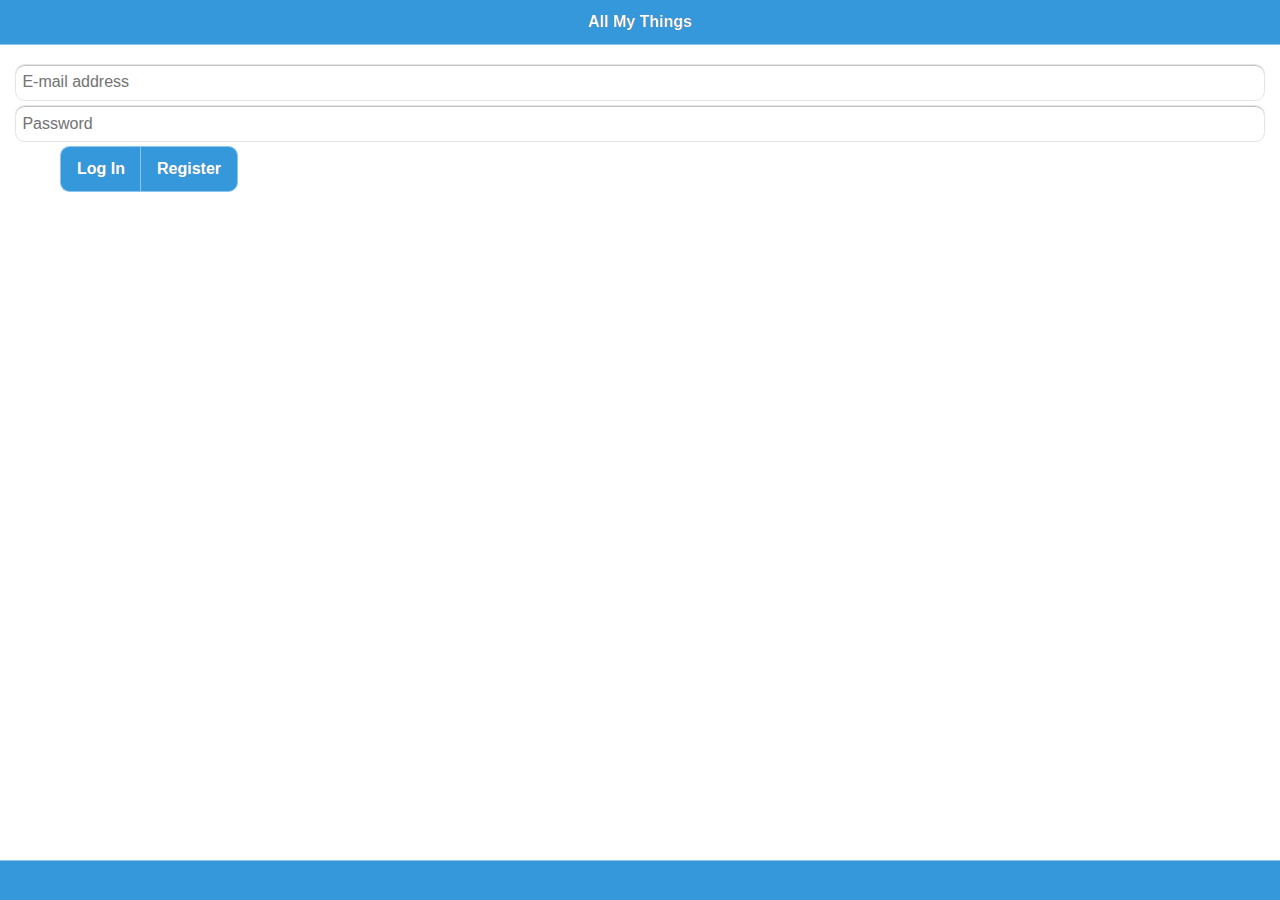
<file: assets/www/Login.html>
<!DOCTYPE html>
<html>
    
    <head>
        <title>
            Login
        </title>
        <meta http-equiv="Content-Type" content="text/html; charset=UTF-8">
        <meta name="format-detection" content="telephone=no">
        <meta name="viewport" content="user-scalable=no, initial-scale=1, maximum-scale=1, minimum-scale=1">
        <meta name="apple-mobile-web-app-capable" content="yes">
        <meta name="apple-mobile-web-app-status-bar-style" content="black-translucent">
        <meta name="msapplication-tap-highlight" content="no">
        <link href="files/resources/lib/theme/jqm/jqm.css" rel="stylesheet" />
        <link href="files/resources/lib/theme/flat-ui/flat-ui.css" rel="stylesheet" />
        <link href="files/resources/lib/jquerymobile/1.4.4/jquery.mobile.structure-1.4.4.css"
        rel="stylesheet" />
        <script type="text/javascript" src="files/resources/lib/underscore/underscore.js">
        </script>
        <script type="text/javascript" src="files/resources/lib/store/json2.js">
        </script>
        <script type="text/javascript" src="files/resources/lib/jquery/jquery-2.1.1.js">
        </script>
        <script type="text/javascript">
                    $(document).bind("mobileinit", function()
            {
                if (navigator.userAgent.toLowerCase().indexOf("android") != -1)
                {
                    $.mobile.defaultPageTransition = 'none';
                    $.mobile.defaultDialogTransition = 'none';
                }
                else if (navigator.userAgent.toLowerCase().indexOf("msie") != -1)
                {
                    $.mobile.allowCrossDomainPages = true;
                    $.support.cors = true;
                }
            });
        </script>
        <script type="text/javascript" src="files/resources/lib/jquerymobile/1.4.4/jquery.mobile-1.4.4.js">
        </script>
        <script type="text/javascript" src="files/resources/js/mobilebase.js">
        </script>
        <script type="text/javascript" src="files/resources/lib/event/customEventHandler.js">
        </script>
        <script type="text/javascript" src="files/resources/lib/base/sha1.js">
        </script>
        <script type="text/javascript" src="files/resources/lib/base/oauth.js">
        </script>
        <script type="text/javascript" src="files/resources/lib/base/contexts.js">
        </script>
        <script type="text/javascript" src="files/resources/lib/base/jquery.xml2json.min.js">
        </script>
        <script type="text/javascript" src="files/resources/lib/base/appery.js">
        </script>
        <script type="text/javascript" src="files/resources/lib/base/component-manager.js">
        </script>
        <script type="text/javascript" src="files/resources/lib/base/mapping-impl.js">
        </script>
        <script type="text/javascript" src="files/resources/lib/base/entity-api.js">
        </script>
        <script type="text/javascript" src="files/resources/lib/base/storage-api.js">
        </script>
        <script type="text/javascript" src="files/resources/lib/get_target_platform.js">
        </script>
        <script type="text/javascript" src="files/resources/lib/cordova.js">
        </script>
        <link href="files/resources/css/mobilebase.css" rel="stylesheet" type="text/css"
        />
        <script type="text/javascript" src="files/views/assets/js/services/model.js">
        </script>
        <script type="text/javascript" src="files/views/assets/js/SampleImageScript.js">
        </script>
        <script type="text/javascript" src="files/views/assets/js/FileUpload.js">
        </script>
        <script type="text/javascript" src="files/views/assets/js/services/service.js">
        </script>
        <script type="text/javascript" src="files/resources/lib/base/databaseUtils.js">
        </script>
    </head>
    
    <body>
        <script language="JavaScript" type="text/javascript">
                
        </script>
        <div data-role="page" style="min-height:480px;" dsid="Login" id="Login" class="type-interior"
        data-theme="f">
            <!-- mobileheader -->
            <div data-role="header" data-position="fixed" data-add-back-btn="false" data-back-btn-text="Back"
            data-theme="f" name="mobileheader" id="Login_mobileheader" class="Login_mobileheader">
                <h1 dsid="mobileheader">
                    All My Things
                </h1>
            </div>
            <!-- mobilecontainer -->
            <div data-role="content" id="Login_mobilecontainer" name="mobilecontainer" class="Login_mobilecontainer ui-content"
            dsid="mobilecontainer" data-theme="f">
                <link href="Login.css" rel="stylesheet" type="text/css" />
                <script type="text/javascript" src="Login.js">
                </script>
                <!-- login_username -->
                <div data-role="fieldcontain" class="Login_login_username ">
                    <input type="text" name="login_username" dsid="login_username" value="" placeholder="E-mail address"
                    id="Login_login_username" tabindex="1" multiple data-theme="f" class="Login_login_username"
                    />
                </div>
                <!-- login_password -->
                <div data-role="fieldcontain" class="Login_login_password ">
                    <input type="password" name="login_password" dsid="login_password" value="" placeholder="Password"
                    id="Login_login_password" tabindex="2" multiple data-theme="f" class="Login_login_password"
                    />
                </div>
                <!-- mobilegroupedbuttons_23 -->
                <div data-role="controlgroup" data-type='horizontal' data-mini="false" name="mobilegroupedbuttons_23"
                id="Login_mobilegroupedbuttons_23" dsid="mobilegroupedbuttons_23" class="Login_mobilegroupedbuttons_23">
                    <!-- login_button --><!--
                    --><a data-role="button" name="login_button" dsid="login_button" class="Login_login_button"
                    id="Login_login_button" data-corners="true" data-icon="none" data-iconpos='nowhere'
                    x-apple-data-detectors="false" data-theme="f" tabindex="9" reRender='mobilegroupedbuttons_23'>
                    Log In
                    </a><!--
                    --><!-- register_button --><!--
                    --><a data-role="button" name="register_button" dsid="register_button" class="Login_register_button"
                    id="Login_register_button" data-corners="true" data-icon="none" data-iconpos='nowhere'
                    x-apple-data-detectors="false" data-theme="f" tabindex="9" reRender='mobilegroupedbuttons_23'>
                    Register
                    </a>
                </div>
            </div>
            <!-- mobilefooter -->
            <div data-role="footer" data-position="fixed" class="Login_mobilefooter" name="mobilefooter"
            dsid="mobilefooter" id="Login_mobilefooter" data-theme="f">
            </div>
        </div>
    </body>

</html>
</file>
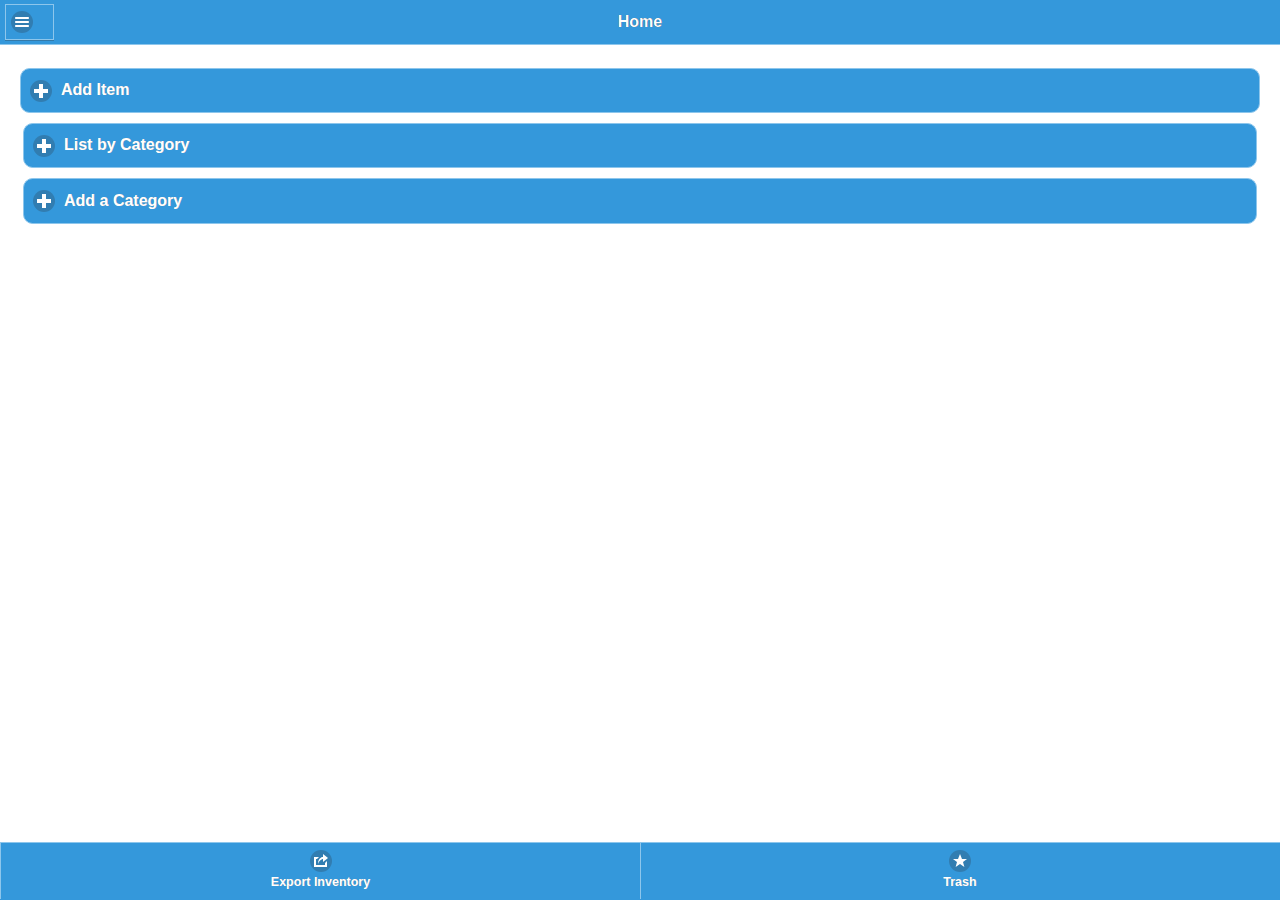
<file: assets/www/Welcome.html>
<!DOCTYPE html>
<html>
    
    <head>
        <title>
            Welcome
        </title>
        <meta http-equiv="Content-Type" content="text/html; charset=UTF-8">
        <meta name="format-detection" content="telephone=no">
        <meta name="viewport" content="user-scalable=no, initial-scale=1, maximum-scale=1, minimum-scale=1">
        <meta name="apple-mobile-web-app-capable" content="yes">
        <meta name="apple-mobile-web-app-status-bar-style" content="black-translucent">
        <meta name="msapplication-tap-highlight" content="no">
        <link href="files/resources/lib/theme/jqm/jqm.css" rel="stylesheet" />
        <link href="files/resources/lib/theme/flat-ui/flat-ui.css" rel="stylesheet" />
        <link href="files/resources/lib/jquerymobile/1.4.4/jquery.mobile.structure-1.4.4.css"
        rel="stylesheet" />
        <script type="text/javascript" src="files/resources/lib/underscore/underscore.js">
        </script>
        <script type="text/javascript" src="files/resources/lib/store/json2.js">
        </script>
        <script type="text/javascript" src="files/resources/lib/jquery/jquery-2.1.1.js">
        </script>
        <script type="text/javascript">
                    $(document).bind("mobileinit", function()
            {
                if (navigator.userAgent.toLowerCase().indexOf("android") != -1)
                {
                    $.mobile.defaultPageTransition = 'none';
                    $.mobile.defaultDialogTransition = 'none';
                }
                else if (navigator.userAgent.toLowerCase().indexOf("msie") != -1)
                {
                    $.mobile.allowCrossDomainPages = true;
                    $.support.cors = true;
                }
            });
        </script>
        <script type="text/javascript" src="files/resources/lib/jquerymobile/1.4.4/jquery.mobile-1.4.4.js">
        </script>
        <script type="text/javascript" src="files/resources/js/mobilebase.js">
        </script>
        <script type="text/javascript" src="files/resources/lib/event/customEventHandler.js">
        </script>
        <script type="text/javascript" src="files/resources/lib/base/sha1.js">
        </script>
        <script type="text/javascript" src="files/resources/lib/base/oauth.js">
        </script>
        <script type="text/javascript" src="files/resources/lib/base/contexts.js">
        </script>
        <script type="text/javascript" src="files/resources/lib/base/jquery.xml2json.min.js">
        </script>
        <script type="text/javascript" src="files/resources/lib/base/appery.js">
        </script>
        <script type="text/javascript" src="files/resources/lib/base/component-manager.js">
        </script>
        <script type="text/javascript" src="files/resources/lib/base/mapping-impl.js">
        </script>
        <script type="text/javascript" src="files/resources/lib/base/entity-api.js">
        </script>
        <script type="text/javascript" src="files/resources/lib/base/storage-api.js">
        </script>
        <script type="text/javascript" src="files/resources/lib/get_target_platform.js">
        </script>
        <script type="text/javascript" src="files/resources/lib/cordova.js">
        </script>
        <link href="files/resources/css/mobilebase.css" rel="stylesheet" type="text/css"
        />
        <script type="text/javascript" src="files/views/assets/js/services/model.js">
        </script>
        <script type="text/javascript" src="files/views/assets/js/SampleImageScript.js">
        </script>
        <script type="text/javascript" src="files/views/assets/js/FileUpload.js">
        </script>
        <script type="text/javascript" src="files/views/assets/js/services/service.js">
        </script>
        <script type="text/javascript" src="files/resources/lib/base/databaseUtils.js">
        </script>
    </head>
    
    <body>
        <script language="JavaScript" type="text/javascript">
                
        </script>
        <div data-role="page" style="min-height:480px;" dsid="Welcome" id="Welcome" class="type-interior"
        data-theme="f">
            <!-- mobileheader -->
            <div data-role="header" data-position="fixed" data-add-back-btn="false" data-back-btn-text="Back"
            data-theme="f" name="mobileheader" id="Welcome_mobileheader" class="Welcome_mobileheader">
                <h1 dsid="mobileheader">
                    Home
                </h1>
                <!-- mobilebutton_36 --><!--
                --><a data-role="button" name="mobilebutton_36" dsid="mobilebutton_36" class="Welcome_mobilebutton_36 ui-btn-left"
                style='min-height:16px; ' id="Welcome_mobilebutton_36" data-corners="false" data-icon="bars"
                data-iconpos="left" x-apple-data-detectors="false" data-inline='true' data-mini='true'
                data-theme="f" tabindex="7">
                &nbsp;
                </a>
            </div>
            <!-- mobilecontainer -->
            <div data-role="content" id="Welcome_mobilecontainer" name="mobilecontainer" class="Welcome_mobilecontainer ui-content"
            dsid="mobilecontainer" data-theme="f">
                <link href="Welcome.css" rel="stylesheet" type="text/css" />
                <script type="text/javascript" src="Welcome.js">
                </script>
                <!-- collapsibleset -->
                <div data-role="collapsible-set" data-theme="f" data-content-theme=f data-collapsed-icon='plus'
                data-expanded-icon='minus' name="collapsibleset" id="Welcome_collapsibleset" dsid="collapsibleset"
                class="Welcome_collapsibleset">
                    <!-- additem_block -->
                    <div data-role="collapsible" id="Welcome_additem_block" name="additem_block" dsid="additem_block"
                    data-collapsed="true" data-theme="f" data-content-theme="f" data-iconpos='left' class="Welcome_additem_block"
                    reRender='collapsibleset'>
                        <h3 id="Welcome_addItemButton" name="addItemButton" dsid="addItemButton">
                            Add Item
                        </h3>
                        <!-- additem_itemname -->
                        <div data-role="fieldcontain" class="Welcome_additem_itemname ">
                            <input type="text" name="additem_itemname" dsid="additem_itemname" value="" placeholder="Item name "
                            id="Welcome_additem_itemname" tabindex="12" multiple data-theme="f" class="Welcome_additem_itemname"
                            />
                        </div>
                        <!-- additem_datebought -->
                        <div data-role="fieldcontain" class="Welcome_additem_datebought ">
                            <input type="text" name="additem_datebought" dsid="additem_datebought" value=""
                            placeholder="Date bought" id="Welcome_additem_datebought" tabindex="13" multiple
                            data-theme="f" class="Welcome_additem_datebought" />
                        </div>
                        <!-- additem_currentlocation -->
                        <div data-role="fieldcontain" class="Welcome_additem_currentlocation ">
                            <input type="text" name="additem_currentlocation" dsid="additem_currentlocation"
                            value="" placeholder="Current location" id="Welcome_additem_currentlocation" tabindex="15"
                            multiple data-theme="f" class="Welcome_additem_currentlocation" />
                        </div>
                        <!-- additem_notes -->
                        <div data-role="fieldcontain" class="Welcome_additem_notes ">
                            <input type="text" name="additem_notes" dsid="additem_notes" value="" placeholder="Notes"
                            id="Welcome_additem_notes" tabindex="21" multiple data-theme="f" class="Welcome_additem_notes"
                            />
                        </div>
                        <!-- file_input -->
                        <div data-role="fieldcontain" class="Welcome_file_input ">
                            <input type="file" name="file_input" dsid="file_input" value="Input" placeholder=""
                            id="Welcome_file_input" tabindex="27" multiple data-theme="f" data-mini="true" class="Welcome_file_input"
                            />
                        </div>
                        <!-- additem_categoryselectmenu -->
                        <div data-role="fieldcontain" class="Welcome_additem_categoryselectmenu ">
                            <select name="additem_categoryselectmenu" id="Welcome_additem_categoryselectmenu"
                            dsid="additem_categoryselectmenu" data-theme="f" data-role="appery_selectmenu" data-inline="false"
                            data-mini="false" data-icon="arrow-d" data-iconpos="right" data-native-menu="false"
                            tabindex="36" appery-class="Welcome_additem_categoryselectmenu">
                                <option id="Welcome_additem_categoryselectmenu-0" value="Home" reRender="additem_categoryselectmenu"
                                dsid="additem_categoryselectmenu-0" selected="selected">
                                    Home
                                </option>
                                <option id="Welcome_additem_categoryselectmenu-1" value="Office" reRender="additem_categoryselectmenu"
                                dsid="additem_categoryselectmenu-1">
                                    Office
                                </option>
                                <option id="Welcome_additem_categoryselectmenu-2" value="Kitchen" reRender="additem_categoryselectmenu"
                                dsid="additem_categoryselectmenu-2">
                                    Kitchen
                                </option>
                                <option id="Welcome_additem_categoryselectmenu-3" value="Cleaning" reRender="additem_categoryselectmenu"
                                dsid="additem_categoryselectmenu-3">
                                    Cleaning
                                </option>
                                <option id="Welcome_additem_categoryselectmenu-4" value="Garage" reRender="additem_categoryselectmenu"
                                dsid="additem_categoryselectmenu-4">
                                    Garage
                                </option>
                                <option id="Welcome_additem_categoryselectmenu-5" value="School" reRender="additem_categoryselectmenu"
                                dsid="additem_categoryselectmenu-5">
                                    School
                                </option>
                                <option id="Welcome_additem_categoryselectmenu-6" value="Electronics" reRender="additem_categoryselectmenu"
                                dsid="additem_categoryselectmenu-6">
                                    Electronics
                                </option>
                            </select>
                        </div>
                        <!-- additem_button --><!--
                        --><a data-role="button" name="additem_button" dsid="additem_button" class="Welcome_additem_button"
                        id="Welcome_additem_button" data-corners="true" data-icon="none" data-iconpos='nowhere'
                        x-apple-data-detectors="false" data-mini="false" data-theme="f" tabindex="14">
                        Add
                        </a>
                    </div>
                </div>
                <!-- list_by_category_block -->
                <div data-role="collapsible" id="Welcome_list_by_category_block" name="list_by_category_block"
                dsid="list_by_category_block" data-collapsed="true" data-theme="f" data-content-theme="f"
                data-iconpos='left' class="Welcome_list_by_category_block">
                    <h3 id="Welcome_list_by_category_header" name="list_by_category_header" dsid="list_by_category_header">
                        List by Category
                    </h3>
                    <!-- list_by_category_select_menu -->
                    <div data-role="fieldcontain" class="Welcome_list_by_category_select_menu ">
                        <select name="list_by_category_select_menu" id="Welcome_list_by_category_select_menu"
                        dsid="list_by_category_select_menu" data-theme="f" data-role="appery_selectmenu"
                        data-inline="false" data-mini="false" data-icon="arrow-d" data-iconpos="right" data-native-menu="false"
                        tabindex="37" appery-class="Welcome_list_by_category_select_menu">
                            <option id="Welcome_list_by_category_select_menu-0" value="Home" reRender="list_by_category_select_menu"
                            dsid="list_by_category_select_menu-0" selected="selected">
                                Home
                            </option>
                            <option id="Welcome_list_by_category_select_menu-1" value="Office" reRender="list_by_category_select_menu"
                            dsid="list_by_category_select_menu-1">
                                Office
                            </option>
                            <option id="Welcome_list_by_category_select_menu-2" value="Kitchen" reRender="list_by_category_select_menu"
                            dsid="list_by_category_select_menu-2">
                                Kitchen
                            </option>
                            <option id="Welcome_list_by_category_select_menu-3" value="Cleaning" reRender="list_by_category_select_menu"
                            dsid="list_by_category_select_menu-3">
                                Cleaning
                            </option>
                            <option id="Welcome_list_by_category_select_menu-4" value="Garage" reRender="list_by_category_select_menu"
                            dsid="list_by_category_select_menu-4">
                                Garage
                            </option>
                            <option id="Welcome_list_by_category_select_menu-5" value="School" reRender="list_by_category_select_menu"
                            dsid="list_by_category_select_menu-5">
                                School
                            </option>
                            <option id="Welcome_list_by_category_select_menu-6" value="Electronics" reRender="list_by_category_select_menu"
                            dsid="list_by_category_select_menu-6">
                                Electronics
                            </option>
                        </select>
                    </div>
                    <!-- list_by_category_button --><!--
                    --><a data-role="button" name="list_by_category_button" dsid="list_by_category_button"
                    class="Welcome_list_by_category_button" id="Welcome_list_by_category_button" data-corners="true"
                    data-icon="search" data-iconpos="right" x-apple-data-detectors="false" data-mini="false"
                    data-theme="f" tabindex="38">
                    List
                    </a><!--
                    --><!-- list_by_category_buttonlist -->
                    <ul data-role="listview" id="Welcome_list_by_category_buttonlist" class="Welcome_list_by_category_buttonlist"
                    name="list_by_category_buttonlist" dsid="list_by_category_buttonlist" data-inset="true"
                    data-theme="f" data-divider-theme="b" data-count-theme="b" style="" data-split-icon="carat-r">
                        <!-- list_by_category_list_button -->
                        <li class="Welcome_list_by_category_list_button" data-icon="carat-r">
                            <a id="Welcome_list_by_category_list_button" name="list_by_category_list_button"
                            dsid="list_by_category_list_button" tabindex="48" class="Welcome_list_by_category_list_button">
                            <h3>Item 1</h3>
                            </a>
                        </li>
                    </ul>
                </div>
                <!-- add_category_block -->
                <div data-role="collapsible" id="Welcome_add_category_block" name="add_category_block"
                dsid="add_category_block" data-collapsed="true" data-theme="f" data-content-theme="f"
                data-iconpos='left' class="Welcome_add_category_block">
                    <h3 id="Welcome_mobilecollapsblockheader_98" name="mobilecollapsblockheader_98"
                    dsid="mobilecollapsblockheader_98">
                        Add a Category
                    </h3>
                    <!-- addcategory_input -->
                    <div data-role="fieldcontain" class="Welcome_addcategory_input ">
                        <input type="text" name="addcategory_input" dsid="addcategory_input" value="" placeholder="Category name"
                        id="Welcome_addcategory_input" tabindex="34" multiple data-theme="f" class="Welcome_addcategory_input"
                        />
                    </div>
                    <!-- addcategorybutton --><!--
                    --><a data-role="button" name="addcategorybutton" dsid="addcategorybutton" class="Welcome_addcategorybutton"
                    id="Welcome_addcategorybutton" data-corners="true" data-icon="none" data-iconpos='nowhere'
                    x-apple-data-detectors="false" data-mini="false" data-theme="f" tabindex="35">
                    Add
                    </a>
                </div>
            </div>
            <!-- mobilefooter -->
            <div data-role="footer" data-position="fixed" class="Welcome_mobilefooter" name="mobilefooter"
            dsid="mobilefooter" id="Welcome_mobilefooter" data-theme="f">
                <!-- export_inv_button -->
                <div data-role="navbar" id="Welcome_export_inv_button" name="export_inv_button"
                dsid="export_inv_button" class="Welcome_export_inv_button" data-theme="f" style="position: relative;">
                    <ul>
                        <!-- navbar_exportinv_button -->
                        <li>
                            <a data-theme="f" data-icon="action" id="Welcome_navbar_exportinv_button" dsid="navbar_exportinv_button"
                            name="navbar_exportinv_button">
                            Export Inventory
                            </a>
                        </li>
                        <!-- navbar_trash_button -->
                        <li>
                            <a data-theme="f" data-icon="star" id="Welcome_navbar_trash_button" dsid="navbar_trash_button"
                            name="navbar_trash_button">
                            Trash
                            </a>
                        </li>
                    </ul>
                </div>
            </div>
            <!-- trash_panel -->
            <div data-role="panel" tabindex="-1" data-position="left" data-display="overlay"
            id="Welcome_trash_panel" class="Welcome_trash_panel" name="trash_panel" dsid="trash_panel"
            data-theme="f">
                <!-- mobilebutton_180 --><!--
                --><a data-role="button" name="mobilebutton_180" dsid="mobilebutton_180" class="Welcome_mobilebutton_180"
                id="Welcome_mobilebutton_180" data-corners="true" data-icon="none" data-iconpos='nowhere'
                x-apple-data-detectors="false" data-mini="false" data-theme="f" tabindex="51">
                Trash Bin
                </a><!--
                --><!-- delete_history_list -->
                <ul data-role="listview" id="Welcome_delete_history_list" class="Welcome_delete_history_list"
                name="delete_history_list" dsid="delete_history_list" data-inset="true" data-theme="f"
                data-divider-theme="b" data-count-theme="b" style="" data-split-icon="carat-r">
                    <!-- delete_history_item -->
                    <li class="Welcome_delete_history_item" data-icon="star">
                        <a id="Welcome_delete_history_item" name="delete_history_item" dsid="delete_history_item"
                        tabindex="50" class="Welcome_delete_history_item">
                        <h3>Item 1</h3>
                        </a><!--
                        --><!-- delete_history_item_button --><!--
                        --><a id="Welcome_delete_history_item_button" data-theme="f" name="delete_history_item_button"
                        dsid="delete_history_item_button" class="Welcome_delete_history_item_button" tabindex="-1">
                        </a>
                    </li>
                </ul>
                <!-- restore_item_confirmation -->
                <div name="restore_item_confirmation" id="Welcome_restore_item_confirmation" dsid="restore_item_confirmation"
                data-role="appery_label" class="Welcome_restore_item_confirmation">
                    Your item has been successfully restored!
                </div>
            </div>
            <!-- about_us_panel -->
            <div data-role="panel" tabindex="-1" data-position="left" data-display="overlay"
            id="Welcome_about_us_panel" class="Welcome_about_us_panel" name="about_us_panel"
            dsid="about_us_panel" data-theme="f">
                <!-- mobilebutton_170 --><!--
                --><a data-role="button" name="mobilebutton_170" dsid="mobilebutton_170" class="Welcome_mobilebutton_170"
                id="Welcome_mobilebutton_170" data-corners="true" data-icon="none" data-iconpos='nowhere'
                x-apple-data-detectors="false" data-mini="false" data-theme="f" tabindex="49">
                About Us
                </a><!--
                --><!-- mobilelabel_172 -->
                <div name="mobilelabel_172" id="Welcome_mobilelabel_172" dsid="mobilelabel_172"
                data-role="appery_label" class="Welcome_mobilelabel_172">
                    This inventory management application was developed by Kevin Gadek, Matthew Boyd,
                    Jack Dubil and Ross Wilkinson.
                </div>
            </div>
            <!-- options_panel -->
            <div data-role="popup" name="options_panel" dsid="options_panel" id="Welcome_options_panel"
            class="Welcome_options_panel" data-corners="true" data-dismissible="true" data-overlay-theme=""
            data-theme="" data-shadow="true" data-tolerance="30,15,30,15">
                <div class="ui-popup-content-wrapper">
                    <!-- about_us_button --><!--
                    --><a data-role="button" name="about_us_button" dsid="about_us_button" class="Welcome_about_us_button"
                    id="Welcome_about_us_button" data-corners="false" data-icon="none" data-iconpos='nowhere'
                    x-apple-data-detectors="false" data-mini="false" data-theme="f" tabindex="53">
                    About Us
                    </a><!--
                    --><!-- log_out_button --><!--
                    --><a data-role="button" name="log_out_button" dsid="log_out_button" class="Welcome_log_out_button"
                    id="Welcome_log_out_button" data-corners="true" data-icon="none" data-iconpos='nowhere'
                    x-apple-data-detectors="false" data-mini="false" data-theme="f" tabindex="52">
                    Log Out
                    </a>
                </div>
            </div>
        </div>
    </body>

</html>
</file>
<file: assets/www/files/resources/css/mobilebase.css>
body {
    overflow: auto;
}

a {
    outline: none;
    color: black;
}

td {
    vertical-align: top;
}

.ui-field-contain {
    padding: 0;
    border-bottom-width: 0px;
}

.ui-selectmenu {
    z-index: 1001 !important;
}

.ui-btn.ui-btn-right:not(.ui-btn-icon-notext) {
    text-align: right;
}

.ui-btn.ui-btn-left:not(.ui-btn-icon-notext) {
    text-align: left;
}

.ui-mobile-viewport textarea.ui-input-text {
    margin: 0;
}

.ui-mobile-viewport .ui-footer .ui-body {
    clear: none;
}

.ui-mobile-viewport .ui-header div.ui-navbar,
.ui-mobile-viewport .ui-footer div.ui-navbar {
    position: absolute;
    width: 100%;
    bottom: 0px;
}

.ui-field-contain div.ui-input-text,
.ui-field-contain textarea.ui-input-text,
.ui-field-contain div.ui-input-search,
.ui-field-contain div.ui-slider:not(.ui-slider-switch),
.ui-field-contain div.ui-select {
    width: 100%;
    display: block;
    -webkit-box-sizing: border-box;
    -moz-box-sizing: border-box;
    -ms-box-sizing: border-box;
    box-sizing: border-box;
}

/* see ETST-20022 */
.ui-field-contain div.ui-select.ui-btn-inline{
    display: inline-block;
}

/* Listview */

.ui-listview > li a > h3 {
    margin: 0;
}

.ui-listview .ui-li-has-thumb > .ui-btn > img:first-child:not([dsid]) {
    height: 5em;
    width: 5em;
}

ol.ui-listview > li span.ui-li-count {
    margin-top: -.88em;
    text-indent: inherit;
}

/* see ETST-11565 */
li div.ui-li-static-container.ui-btn{
    margin:0;
    overflow: overlay;
    -webkit-border-radius: inherit;
    -moz-border-radius: inherit;
    border-radius: inherit;
    border-bottom-width: 0;
    border-right-width: 0;
    text-align: left;
}

li.ui-last-child div.ui-li-static-container.ui-btn {
    border-bottom-width: 1px;   
    border-bottom-right-radius: 0;   
} 
li.ui-first-child div.ui-li-static-container.ui-btn {
    border-top-right-radius: 0;   
} 

.ui-listview li.ui-li-has-thumb div.ui-li-static-container.ui-btn > img:first-child:not([dsid]){
    position: absolute;
    top: 50%;
    left:0;
    max-width: 5em;
    max-height: 5em;
    margin-top: -2.5em;   
}

.ui-listview li.ui-li-has-icon div.ui-li-static-container.ui-btn > img:first-child:not([dsid]){
    position: absolute;
    top: 50%;
    left:10px;
    max-width: 1em;
    max-height: 1em;
    margin-top: -0.5em;   
}  

.ui-listview > li.ui-li-has-icon img:first-child:not([dsid]) {
    -webkit-border-radius: 0;
    border-radius: 0;
}

.ui-listview .ui-li-has-thumb > img[dsid]:first-child, .ui-listview .ui-li-has-thumb > .ui-btn > img[dsid]:first-child {
    position: static ; 
    max-height: none ; 
    max-width: none ; 
}

.ui-listview a.ui-btn.ul-li-custom-split-button {
    position: absolute;
    top: 0;
    right: 0;
    height: 100%;
    width: 40px;
    margin: 0;
    padding: 0;
    box-sizing: border-box;
    z-index: 2; 
}

.ui-listview a.ui-btn.ul-li-custom-split-button:focus, 
.ui-listview li.ui-btn:focus {
     z-index: 3; 
}

.ui-listview li.ui-btn:after {
    z-index: 4; /*ETST-20410*/
}

.ui-listview li.ui-last-child .ui-btn.ul-li-custom-split-button {
    -moz-border-bottom-right-radius: inherit;
    -webkit-border-bottom-right-radius: inherit;
    border-bottom-right-radius: inherit;
    -moz-border-bottom-left-radius: 0;
    -webkit-border-bottom-left-radius: 0;
    border-bottom-left-radius: 0;
}

.ui-listview li.ui-first-child .ui-btn.ul-li-custom-split-button {
    -moz-border-top-right-radius: inherit;
    -webkit-border-top-right-radius: inherit;
    border-top-right-radius: inherit;
    -moz-border-top-left-radius: 0;
    -webkit-border-top-left-radius: 0;
    border-top-left-radius: 0;
}

.ui-btn-icon-right.ui-icon-none:after{
    display:none;
}

ol.ui-listview li.ui-btn .ui-li-static-container.ui-btn:before {
    display: none;
}
ol.ui-listview > li .ui-li-static-container img:first-child + * {
    display: inherit;
}
ol.ui-listview > li img:first-child + * ~ * {
    text-indent: inherit;
} 
ol.ui-listview > li.ui-li-static h1,
ol.ui-listview > li.ui-li-static h2,
ol.ui-listview > li.ui-li-static h3,
ol.ui-listview > li.ui-li-static h4,
ol.ui-listview > li.ui-li-static h5,
ol.ui-listview > li.ui-li-static h6 {
    display: block;
}

/* ETST-17856 */
ol.ui-listview > li > a > h3 {
    width: 100%;
    text-indent: 2em;
    margin-left: -2em;
}

/* see ETST-7646 */
@media all and (min-width: 28em) {
    .ui-mobile-viewport .ui-field-contain .ui-controlgroup-controls {
        display: block;
        width: auto;
        float: none;
    }
}

/* ETST-7532 */
.ui-icon.ui-icon-none {
    background: none;
    background-image: none;
}

.ui-icon-shadow.ui-icon-none {
    -moz-box-shadow: none;
    -webkit-box-shadow: none;
    box-shadow: none;
}

.tiggzi-mobiletemplate {
    background-color: transparent;
    padding: 0px;
}

/* ETST-10870 */
.ui-header > .ui-btn-left,
.ui-header > .ui-btn-right {
    max-width: 30%;
}

/* ETST-12129 */
.ui-collapsible > .ui-collapsible-content {
    border-top: 1px solid transparent;
    margin-top: -1px;
}

/* ETST-14349 */
.content-secondary .ui-collapsible-content ul[data-role="listview"] {
    border-bottom-left-radius: 0;
    border-bottom-right-radius: 0;
}

.content-secondary .ui-collapsible-content [data-role="listview"] .ui-li.ui-first-child {
    border-top-width: 1px;
}

.content-secondary .ui-scrollview-view > .ui-collapsible {
    margin-top: 0px;
}

.content-secondary .ui-collapsible .hasDatepicker {
    width: 100%;
}

/* ETST-17778 */
.ui-header .ui-btn:not(.ui-input-clear-hidden) {
    display: block;
}

/* ETST-17901 */
.ui-icon-none.ui-btn-icon-left:after,
.ui-icon-none.ui-btn-icon-right:after,
.ui-icon-none.ui-btn-icon-top:after,
.ui-icon-none.ui-btn-icon-bottom:after,
.ui-icon-none.ui-btn-icon-notext:after {
    background-color: transparent;
}

/* ETST-17941 */
.ui-mobile .ui-input-text, .ui-mobile .ui-input-search {
    margin: 0;
}

/* ETST-17802 */
div[data-role="panel"] div.hasDatepicker { 
    width: 100%;
}

/* ETST-19652 */
div.ui-navbar ul.ui-grid-solo li.ui-block-a {
	margin-left: 0;
	margin-right: 0;
}

/* ETST-20351 */
.ui-popup .ui-slider {
	min-width:110px;
}

/* ETST-20352 */
.ui-popup [apperytype="object"]:not([apperyclass="carousel"]){
	min-width: 150px;
}

/* ETST-20172 */
.ui-btn-icon-right.ui-btn-icon-left:after {
	left: auto;
    right: .5625em;
}
.ui-btn-icon-right.ui-btn-icon-left {
    padding-left: 1em;
}

/* ETST-20407 */
.ui-li-static h3.ui-collapsible-heading {
    margin-top: -1px;
    margin-bottom: 0;
    overflow: visible;
}

div[data-role="popup"], .ui-popup-content-wrapper {
    max-width: inherit;
}

/* ETST-20447 */
div[data-role="popup"] > .ui-popup-content-wrapper > div > table{
    table-layout:auto;
}

/* ETST-21103 */
.ui-controlgroup-vertical .ui-controlgroup-controls .cell-wrapper .ui-btn {
    border-bottom-width: 1px;
}

/* We need "html.ui-mobile>body.ui-mobile-viewport" prefix to make selector heavy enough to override casual displays */
html.ui-mobile > body.ui-mobile-viewport [data-appery-tpl='true'] {
    display: none;
}
</file>
<file: assets/www/Login.css>
/* Define default spinner */
.ui-icon-loading {
	background: url("files/resources/lib/jquerymobile/1.4.4/images/ajax-loader.gif") repeat scroll 0 0 / 46px 46px transparent!important;
}
/* mobilecontainer */
.ui-content.Login_mobilecontainer {
	padding: 15px 15px 15px 15px;
}
/* login_username */
.Login_login_username {
	margin: 4px 0px 4px 0px;
}
/* login_password */
.Login_login_password {
	margin: 4px 0px 4px 0px;
}
/* mobilegroupedbuttons_23 */
.ui-controlgroup.Login_mobilegroupedbuttons_23 {
	margin: 4px 7px 4px 45px;
}
.ui-controlgroup.Login_mobilegroupedbuttons_23 .ui-btn {
	margin: 0 -1px 0 0;
	max-width: 100%;
}
.ui-controlgroup.Login_mobilegroupedbuttons_23 .ui-controlgroup-controls {
	max-width: 100%;
}
/* login_button */
#Login_login_button {

}
.ui-btn.Login_login_button {

}
/* register_button */
#Login_register_button {

}
.ui-btn.Login_register_button {

}
/* mobilefooter */
.Login_mobilefooter {
	min-height:38px;
}
</file>
<file: assets/www/Welcome.css>
/* Define default spinner */
.ui-icon-loading {
	background: url("files/resources/lib/jquerymobile/1.4.4/images/ajax-loader.gif") repeat scroll 0 0 / 46px 46px transparent!important;
}
/* mobilebutton_36 */
#Welcome_mobilebutton_36 {

}
.ui-btn.Welcome_mobilebutton_36 {

}
/* mobilecontainer */
.ui-content.Welcome_mobilecontainer {
	padding: 15px 15px 15px 15px;
}
/* collapsibleset */
.Welcome_collapsibleset {
	margin: 8px 5px 8px 5px;
}
/* additem_block */
.Welcome_additem_block {

}
.Welcome_additem_block .ui-collapsible-content {
	padding: 10px 15px 10px 15px;
}
/* additem_itemname */
.Welcome_additem_itemname {
	margin: 4px 0px 4px 0px;
}
/* additem_datebought */
.Welcome_additem_datebought {
	margin: 4px 0px 4px 0px;
}
/* additem_currentlocation */
.Welcome_additem_currentlocation {
	margin: 4px 0px 4px 0px;
}
/* additem_notes */
.Welcome_additem_notes {
	margin: 4px 0px 4px 0px;
}
/* file_input */
.Welcome_file_input {
	margin: 4px 0px 4px 0px;
}
/* additem_categoryselectmenu */
.Welcome_additem_categoryselectmenu {
	margin: 4px 5px 4px 5px;
}
/* additem_button */
#Welcome_additem_button {

}
.ui-btn.Welcome_additem_button {
	margin: 4px 5px 4px 5px;
}
/* list_by_category_block */
.Welcome_list_by_category_block {
	margin: 10px 8px 4px 8px;
}
.Welcome_list_by_category_block .ui-collapsible-content {
	padding: 10px 15px 10px 15px;
}
/* list_by_category_select_menu */
.Welcome_list_by_category_select_menu {
	margin: 4px 5px 0px 5px;
}
/* list_by_category_button */
#Welcome_list_by_category_button {

}
.ui-btn.Welcome_list_by_category_button {
	margin: 4px 5px 4px 5px;
}
/* list_by_category_buttonlist */
.ui-page .Welcome_list_by_category_buttonlist {
	margin: 4px 0px 0px 0px;
}
/* list_by_category_list_button */
/* mobilelistitembutton_168 */
.Welcome_mobilelistitembutton_168 {

}
/* add_category_block */
.Welcome_add_category_block {
	margin: 10px 8px 4px 8px;
}
.Welcome_add_category_block .ui-collapsible-content {
	padding: 10px 15px 10px 15px;
}
/* addcategory_input */
.Welcome_addcategory_input {
	margin: 4px 0px 4px 0px;
}
/* addcategorybutton */
#Welcome_addcategorybutton {

}
.ui-btn.Welcome_addcategorybutton {
	margin: 4px 5px 4px 5px;
}
/* mobilefooter */
.Welcome_mobilefooter {
	min-height:38px;
}
/* export_inv_button */
.Welcome_export_inv_button {

}
.Welcome_export_inv_button .ui-grid-a .ui-block-a {
	clear:none;
}
.ui-footer .Welcome_export_inv_button ul li:last-child a {
	margin-right: 1px !important;
}
.ui-header .Welcome_export_inv_button ul li:last-child a {
	margin-right: -1px !important;
}
.Welcome_export_inv_button ul.ui-grid-duo li:nth-child(even) a {
	margin-right: 1px !important;
}
/* trash_panel */
.Welcome_trash_panel .ui-panel-inner {
	padding: 15px 15px 15px 15px;
}
.Welcome_trash_panel:focus {
	outline: 0;
}
/* mobilebutton_180 */
#Welcome_mobilebutton_180 {

}
.ui-btn.Welcome_mobilebutton_180 {
	margin: -17px -16px 4px -17px;
}
/* delete_history_list */
.ui-page .Welcome_delete_history_list {
	margin: 4px 0px 0px 0px;
}
/* delete_history_item */
/* delete_history_item_button */
.Welcome_delete_history_item_button {

}
/* restore_item_confirmation */
.Welcome_restore_item_confirmation {
	text-decoration: none; font-weight: normal; font-style: italic; text-align: left; font-family: Helvetica; font-size: 16px;
	margin: 4px 0px 4px 0px;
	display: none;
	word-wrap: break-word;
	white-space: normal;
}
/* about_us_panel */
.Welcome_about_us_panel .ui-panel-inner {
	padding: 15px 15px 15px 15px;
}
.Welcome_about_us_panel:focus {
	outline: 0;
}
/* mobilebutton_170 */
#Welcome_mobilebutton_170 {

}
.ui-btn.Welcome_mobilebutton_170 {
	margin: -16px -16px -3px -17px;
}
/* mobilelabel_172 */
.Welcome_mobilelabel_172 {
	text-decoration: none; font-weight: normal; text-align: left; font-family: Helvetica; font-size: 16px;
	margin: 4px 0px 4px 0px;
	word-wrap: break-word;
	white-space: normal;
}
/* options_panel */
.Welcome_options_panel {

}
div.Welcome_options_panel {
	max-height: 100vh;
	box-sizing: border-box;
}
div.Welcome_options_panel .ui-popup-content-wrapper {
	width:100%;
	height:100%;
	max-height: 99vh;
	overflow:auto;
	box-sizing: border-box;
}
/* about_us_button */
#Welcome_about_us_button {

}
.ui-btn.Welcome_about_us_button {
	margin: -1px -1px -2px -4px;
}
/* log_out_button */
#Welcome_log_out_button {

}
.ui-btn.Welcome_log_out_button {
	margin: -1px -1px -2px -4px;
}
</file>
